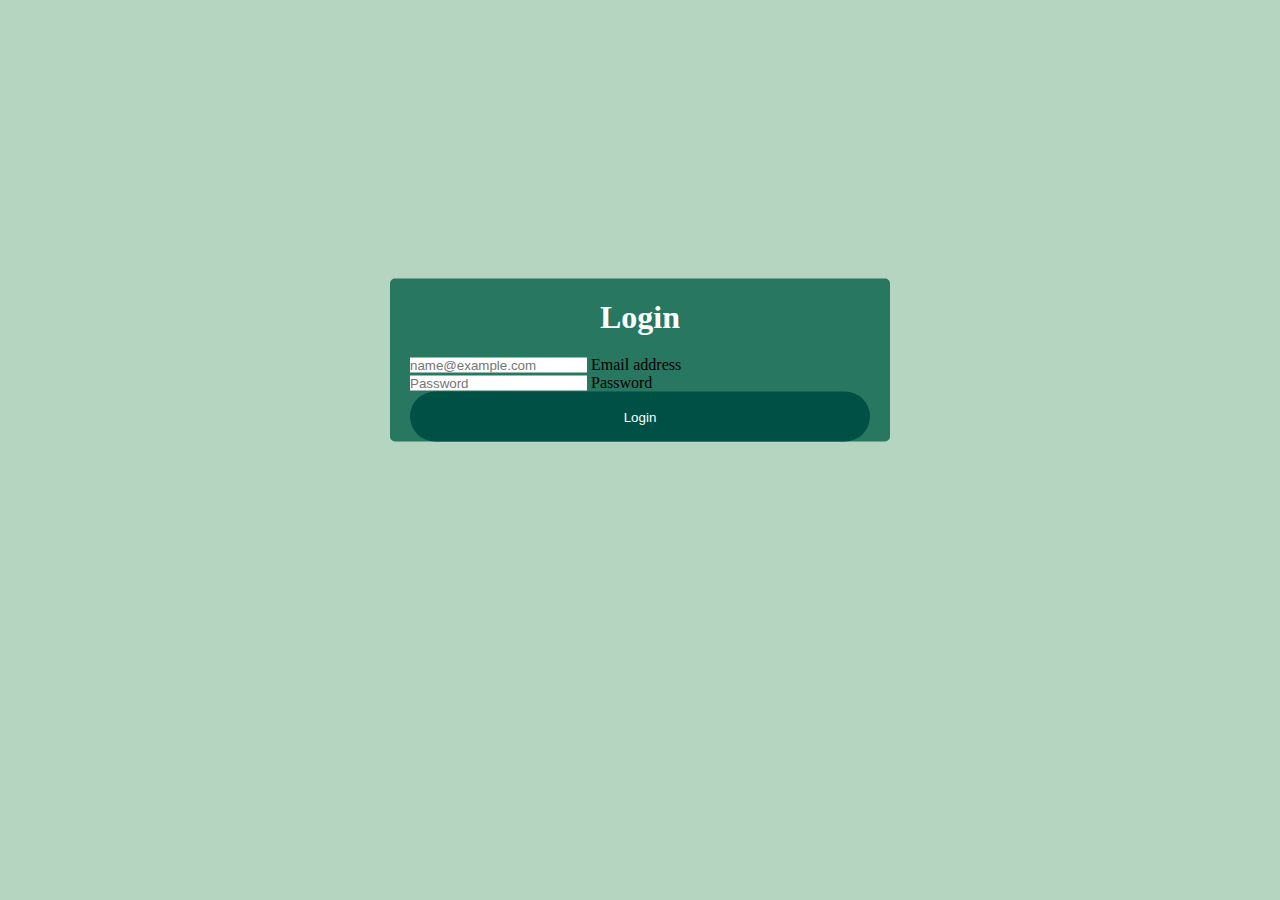
<file: Login page/index.html>
<!doctype html>
<html lang="en">

<head>
    <meta charset="utf-8">
    <meta name="viewport" content="width=device-width, initial-scale=1">
    <link href="https://cdn.jsdelivr.net/npm/bootstrap@5.1.3/dist/css/bootstrap.min.css" rel="stylesheet"
        integrity="sha384-1BmE4kWBq78iYhFldvKuhfTAU6auU8tT94WrHftjDbrCEXSU1oBoqyl2QvZ6jIW3" crossorigin="anonymous">
    <link rel="stylesheet" href="style.css">
    <link rel="preconnect" href="https://fonts.googleapis.com">
    <link rel="preconnect" href="https://fonts.gstatic.com" crossorigin>
    <link href="https://fonts.googleapis.com/css2?family=Spartan:wght@300;400;500;600;700&display=swap"
        rel="stylesheet">

    <title>Website Shortlink</title>
</head>

<body>
    <div class="container shadow p-3 mb-5 rounded">
        <h1>Login</h1>
        <form method="post">
            <div class="form-floating mb-3 ">
                <input type="email" class="form-control" id="floatingInput" placeholder="name@example.com">
                <label for="floatingInput">Email address</label>
            </div>
            <div class="form-floating mb-3">
                <input type="password" class="form-control" id="floatingPassword" placeholder="Password">
                <label for="floatingPassword">Password</label>
            </div>
            <button class="btn btn-outline-primary" type="button">Login</button>
        </form>
    </div>

    <script src="https://cdn.jsdelivr.net/npm/bootstrap@5.1.3/dist/js/bootstrap.bundle.min.js"
        integrity="sha384-ka7Sk0Gln4gmtz2MlQnikT1wXgYsOg+OMhuP+IlRH9sENBO0LRn5q+8nbTov4+1p"
        crossorigin="anonymous"></script>

</body>

</html>
</file>
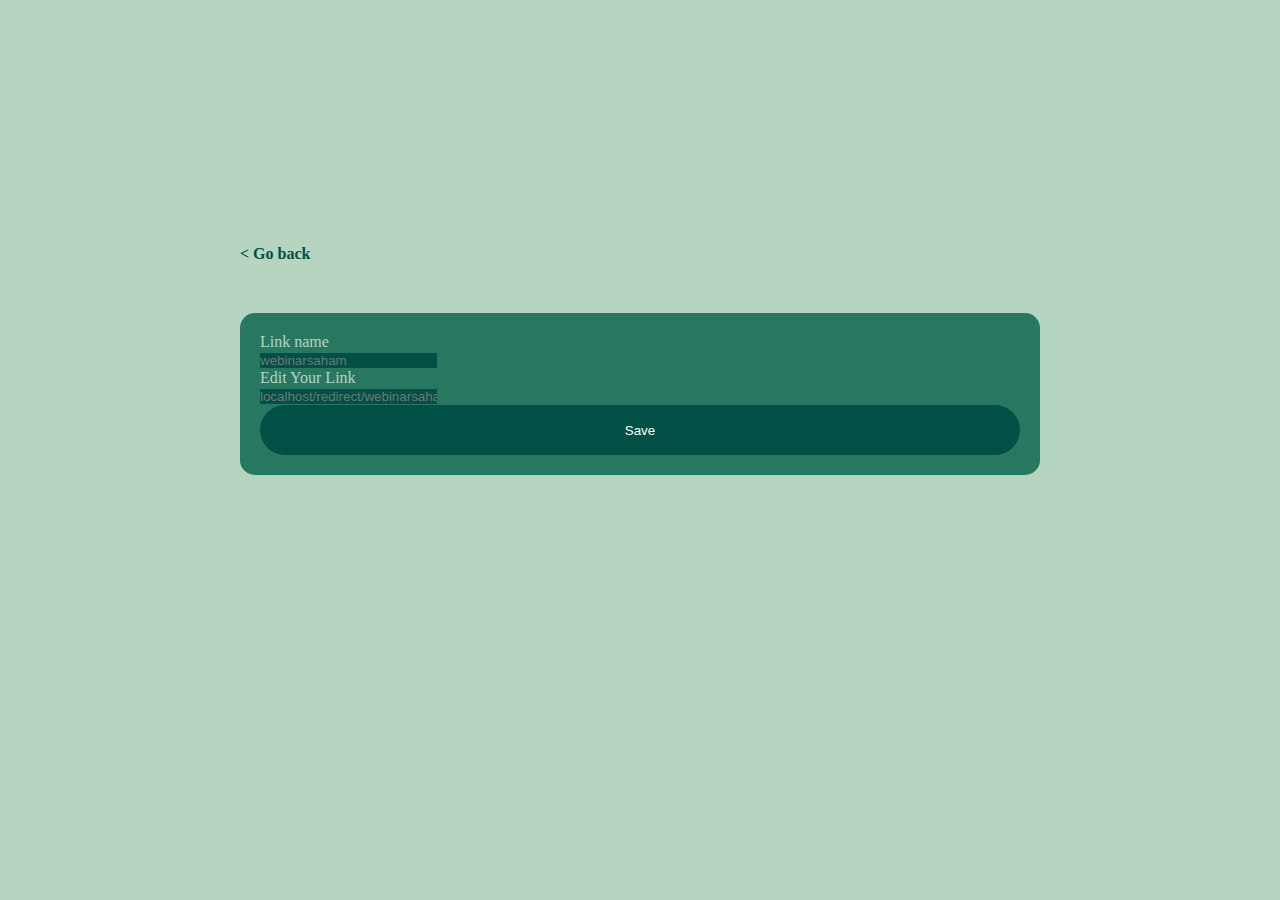
<file: edit.html>
<!DOCTYPE html>
<html lang="en">

<head>
    <meta charset="utf-8">
    <meta name="viewport" content="width=device-width, initial-scale=1">
    <link href="https://cdn.jsdelivr.net/npm/bootstrap@5.1.3/dist/css/bootstrap.min.css" rel="stylesheet"
        integrity="sha384-1BmE4kWBq78iYhFldvKuhfTAU6auU8tT94WrHftjDbrCEXSU1oBoqyl2QvZ6jIW3" crossorigin="anonymous">
    <link rel="stylesheet" href="styles.css">
    <link rel="preconnect" href="https://fonts.googleapis.com">
    <link rel="preconnect" href="https://fonts.gstatic.com" crossorigin>
    <link href="https://fonts.googleapis.com/css2?family=Spartan:wght@300;400;500;600;700&display=swap"
        rel="stylesheet">

    <title>Website Shortlink</title>
</head>

<body>
    <div class="container">

        <div class="row">
            <h4>
                <a href="">
                    < Go back</a>
            </h4>
        </div>

        <div class="row2">
            <div class="input-group mb-3">
                <label for="basic-url" class="form-label">Link name</label>
                <div class="input-group mb-3">
                    <input type="text" class="form-control" id="basic-url" aria-describedby="basic-addon3"
                        placeholder="webinarsaham">
                </div>
                <label for="basic-url" class="form-label">Edit Your Link</label>
                <div class="input-group mb-2">
                    <input type="text" class="form-control" id="basic-url" aria-describedby="basic-addon3"
                        placeholder="localhost/redirect/webinarsaham">
                </div>
            </div>

            <button class="btn btn-outline-primary" type="button">Save</button>

        </div>

</body>

</html>
</file>
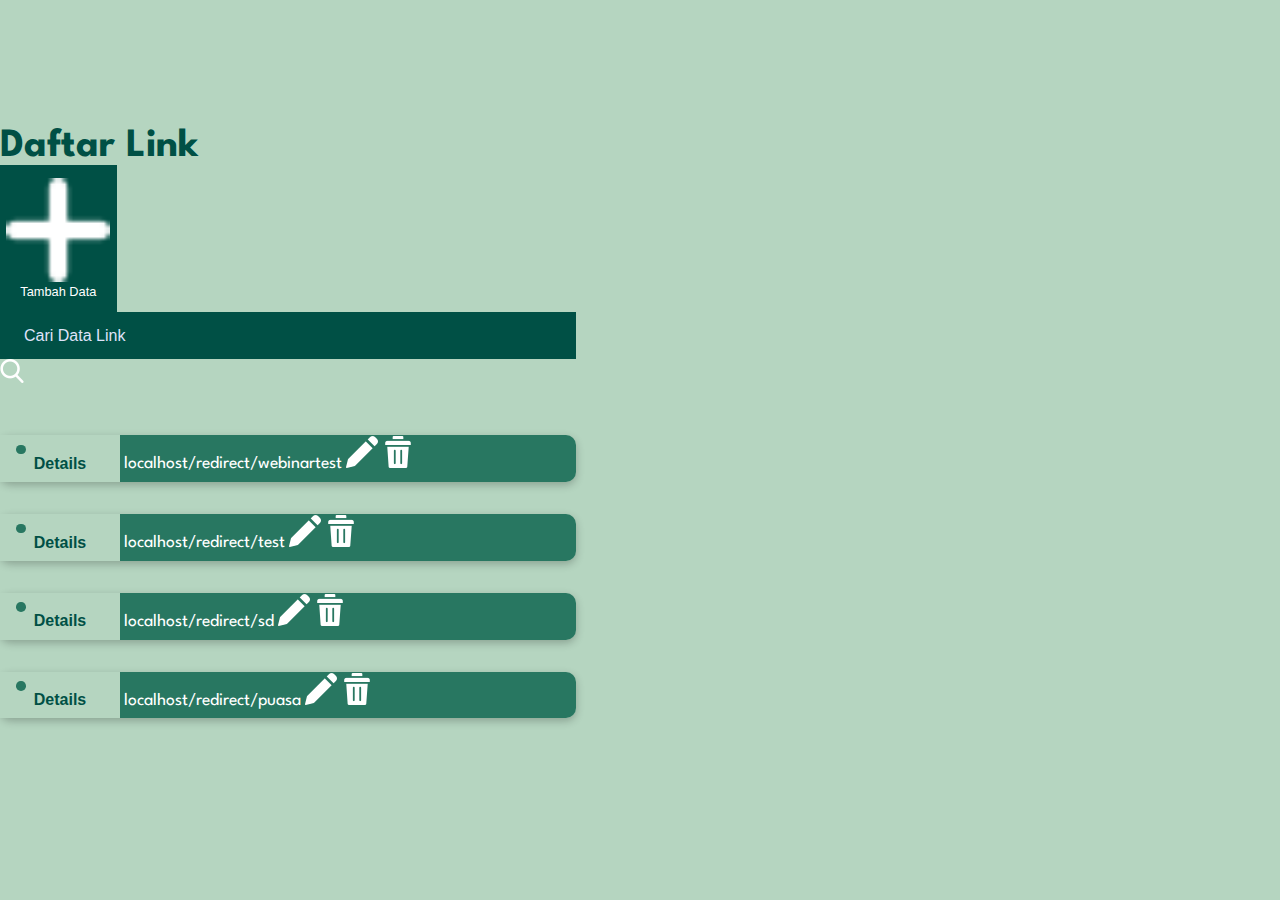
<file: detailDaftarPage/daftarLink.html>
<!doctype html>
<html lang="en">

<head>
    <!-- Required meta tags -->
    <meta charset="utf-8">
    <meta name="viewport" content="width=device-width, initial-scale=1">
    <!-- Font -->
    <link rel="preconnect" href="https://fonts.googleapis.com">
    <link rel="preconnect" href="https://fonts.gstatic.com" crossorigin>
    <link href="https://fonts.googleapis.com/css2?family=Spartan:wght@300;400;500;600;700&display=swap" rel="stylesheet">
    <!-- Bootstrap CSS -->
    <link href="https://cdn.jsdelivr.net/npm/bootstrap@5.0.2/dist/css/bootstrap.min.css" rel="stylesheet"
        integrity="sha384-EVSTQN3/azprG1Anm3QDgpJLIm9Nao0Yz1ztcQTwFspd3yD65VohhpuuCOmLASjC" crossorigin="anonymous">
    <!-- Custom CSS -->
    <link rel="stylesheet" href="./assets/css/style.css">
    <link rel="stylesheet" href="./assets/css/daftarLink.css">
    <title>List Link</title>
</head>

<body>
   <header></header>
   <main>
       <div class="list-container container-lg p-5 mx-auto">
           <div class="list-box d-flex flex-column row mx-auto">
                <div class="list-title-box d-flex flex-row w-100 align-items-center justify-content-between">
                    <div class="d-inline-block text-center">
                        <h2 class="text-center">Daftar Link</h2>
                    </div>
                    <div class="list-button-box d-flex flex-row align-items-center ">
                        <div class="d-inline-block w-100">
                            <button type="button" class="btn-tambah d-flex flex-row align-items-center justify-content-center w-100 rounded-pill" type="submit">
                                <span>
                                    <img class="icon add-icon" src="./assets/img/add.png" alt="" srcset="">
                                </span>
                                <span class="p-add">Tambah Data</span>
                            </button>
                        </div>
                    </div>
                </div>  
                <div class="list-wrap">
                    <div class="list-search d-flex w-100 flex-row align-items-center justify-content-center ">
                        <div class="input-group d-flex align-items-center justify-content-center w-100 position-relative">
                            <input type="search" class="search-list w-75 rounded-pill" placeholder="Cari Data Link" />
                            <img class="search-icon position-absolute" src="./assets/img/search.png" alt="" srcset="">
                        </div>
                    </div>
                    <div class="list-link d-flex flex-col w-100">
                        <div class="link d-flex flex-row p-4 w-100">
                            <span>
                                <button type="button"
                                    class="btn-detail d-flex flex-row justify-items-center justify-content-center align-items-center rounded-3">
                                    <div class="round"></div>
                                    <a class="p-detail" href="./detailLink.html">Details</a>
                                </button>
                            </span>
                            <span>
                                <a class="link-address" href="http://webinersaham">localhost/redirect/webinartest</a>
                            </span>
                            <span class="icon-link-box d-flex flex-row justify-content-center align-items-center">
                                <a href="http://">
                                    <img src="./assets/img/edit.png" alt="edit">
                                </a>
                                <a href="http://">
                                    <img src="./assets/img/delete.png" alt="hapus">
                                </a>
                            </span>
                        </div>
                    </div>
                    <div class="list-link d-flex flex-col w-100">
                        <div class="link d-flex flex-row p-4 w-100">
                            <span>
                                <button type="button"
                                    class="btn-detail d-flex flex-row justify-items-center justify-content-center align-items-center rounded-3">
                                    <div class="round"></div>
                                    <a class="p-detail" href="./detailLink.html">Details</a>
                                </button>
                            </span>
                            <span>
                                <a class="link-address" href="http://webinersaham">localhost/redirect/test</a>
                            </span>
                            <span class="icon-link-box d-flex flex-row justify-content-center align-items-center">
                                <a href="http://">
                                    <img src="./assets/img/edit.png" alt="edit">
                                </a>
                                <a href="http://">
                                    <img src="./assets/img/delete.png" alt="hapus">
                                </a>
                            </span>
                        </div>
                    </div>
                    <div class="list-link d-flex flex-col w-100">
                        <div class="link d-flex flex-row p-4 w-100">
                            <span>
                                <button type="button"
                                    class="btn-detail d-flex flex-row justify-items-center justify-content-center align-items-center rounded-3">
                                    <div class="round"></div>
                                    <a class="p-detail" href="./detailLink.html">Details</a>
                                </button>
                            </span>
                            <span>
                                <a class="link-address" href="http://webinersaham">localhost/redirect/sd</a>
                            </span>
                            <span class="icon-link-box d-flex flex-row justify-content-center align-items-center">
                                <a href="http://">
                                    <img src="./assets/img/edit.png" alt="edit">
                                </a>
                                <a href="http://">
                                    <img src="./assets/img/delete.png" alt="hapus">
                                </a>
                            </span>
                        </div>
                    </div>
                    <div class="list-link d-flex flex-col w-100">
                        <div class="link d-flex flex-row p-4 w-100">
                            <span>
                                <button type="button"
                                    class="btn-detail d-flex flex-row justify-items-center justify-content-center align-items-center rounded-3">
                                    <div class="round"></div>
                                    <a class="p-detail" href="./detailLink.html">Details</a>
                                </button>
                            </span>
                            <span>
                                <a class="link-address" href="http://webinersaham">localhost/redirect/puasa</a>
                            </span>
                            <span class="icon-link-box d-flex flex-row justify-content-center align-items-center">
                                <a href="http://">
                                    <img src="./assets/img/edit.png" alt="edit">
                                </a>
                                <a href="http://">
                                    <img src="./assets/img/delete.png" alt="hapus">
                                </a>
                            </span>
                        </div>
                    </div>
                </div>
           </div>
       </div>
   </main>
   <footer>
        <script src="https://cdn.jsdelivr.net/npm/bootstrap@5.0.2/dist/js/bootstrap.bundle.min.js"
            integrity="sha384-MrcW6ZMFYlzcLA8Nl+NtUVF0sA7MsXsP1UyJoMp4YLEuNSfAP+JcXn/tWtIaxVXM"
            crossorigin="anonymous"></script>
   </footer>
</body>

</html>
</file>
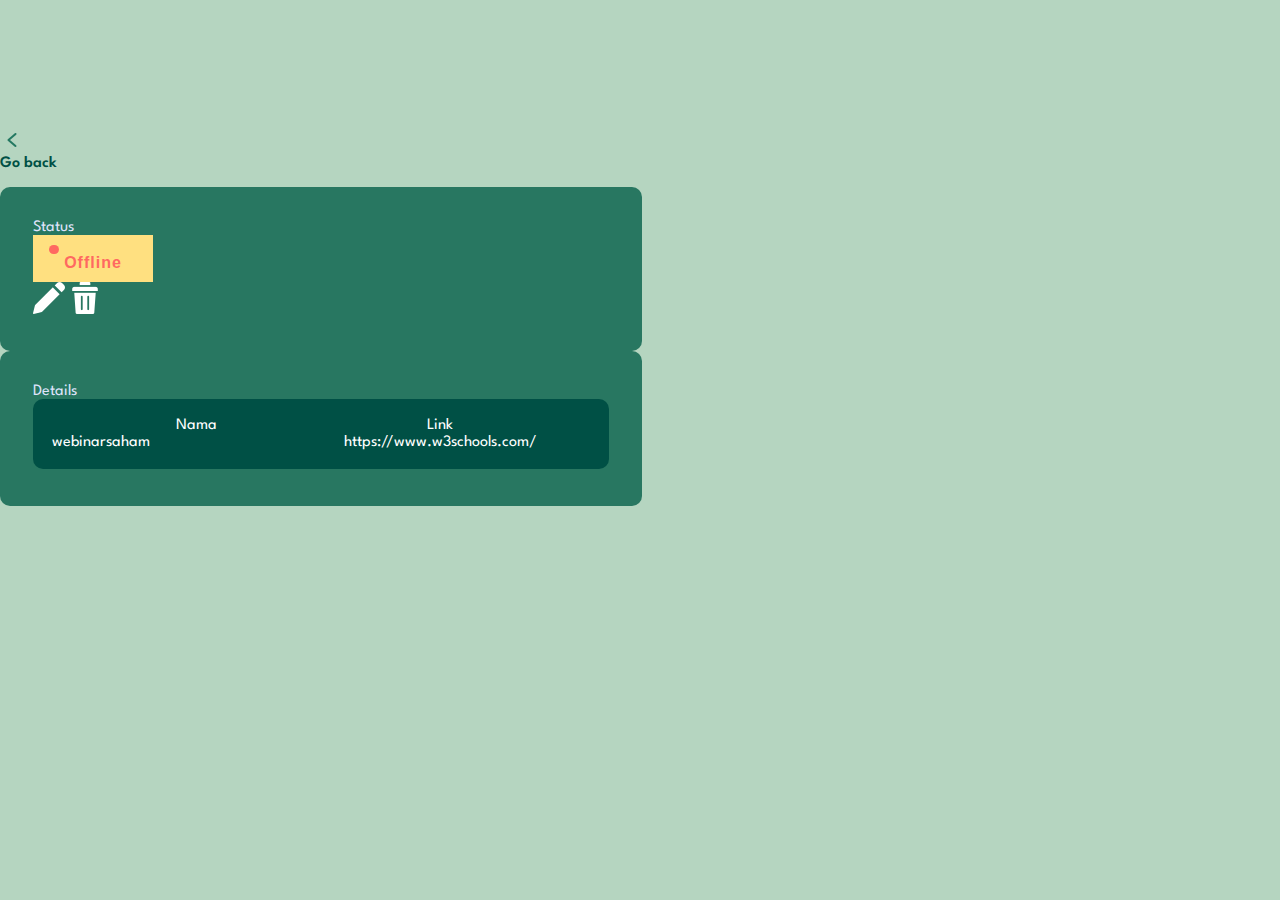
<file: detailDaftarPage/detailLink.html>
<!doctype html>
<html lang="en">

<head>
    <!-- Required meta tags -->
    <meta charset="utf-8">
    <meta name="viewport" content="width=device-width, initial-scale=1, shrink-to-fit=no">
    
    <link rel="preconnect" href="https://fonts.googleapis.com">
    <link rel="preconnect" href="https://fonts.gstatic.com" crossorigin>
    <link href="https://fonts.googleapis.com/css2?family=Spartan:wght@300;400;500;600;700&display=swap" rel="stylesheet">
    <!-- Bootstrap CSS -->
    <link href="https://cdn.jsdelivr.net/npm/bootstrap@5.0.2/dist/css/bootstrap.min.css" rel="stylesheet" integrity="sha384-EVSTQN3/azprG1Anm3QDgpJLIm9Nao0Yz1ztcQTwFspd3yD65VohhpuuCOmLASjC" crossorigin="anonymous">
    <link rel="stylesheet" href="./assets/css/style.css">
    <link rel="stylesheet" href="./assets/css/detailLink.css">
    <title>Details Link</title>
</head>

<body>
    <main>
        <div class="list-container container-lg p-5 mx-auto">
            <div class="list-box row mx-auto d-flex align-items-center justify-content-center flex-column">
                <div class="prev-box">
                   <a class="prev-link d-flex flex-row align-items-center w-75" href="./daftarLink.html">
                       <img src="./assets/img/prev.png" alt="" srcset="" />
                       <p class="go-text">Go back</p>
                   </a>
                </div>
                <div class="detail-wrap d-flex flex-row 2-100 align-items-center justify-content-between">
                    <div class="detail-status d-flex flex-row align-items-center justify-content-start">
                        <p class="text">Status</p>
                        <button type="button" class="btn-detail d-flex flex-row justify-items-center justify-content-center align-items-center rounded-3">
                            <div class="round"></div>
                            <a class="p-detail" href="#">Offline</a>
                        </button>
                    </div>
                    <div>
                        <span class="icon-link-box d-flex flex-row justify-content-center align-items-center">
                            <a href="http://">
                                <img src="./assets/img/edit.png" alt="edit">
                            </a>
                            <a href="http://">
                                <img src="./assets/img/delete.png" alt="hapus">
                            </a>
                        </span>
                    </div>
                </div>
                <div class="detail-link-box d-inline-block w-100 border-1">
                    <p class="text mb-4">Details</p>
                    <table class="table-link-detail table table-borderless">
                        <thead>
                            <tr>
                                <th class="t-head nama-table" scope="col">Nama</th>
                                <th class="t-head" scope="col">Link</th>
                            </tr>
                        </thead>
                        <tbody >
                            <tr>
                                <td class="t-body">webinarsaham</td>
                                <td class="t-body">
                                    <a href="https://www.w3schools.com/"> https://www.w3schools.com/ </a>
                                </td>
                            </tr>
                        </tbody>
                    </table>
                </div>
            </div>
        </div>
    </main> 
    <footer>
            <script src="https://cdn.jsdelivr.net/npm/bootstrap@5.0.2/dist/js/bootstrap.bundle.min.js"
                integrity="sha384-MrcW6ZMFYlzcLA8Nl+NtUVF0sA7MsXsP1UyJoMp4YLEuNSfAP+JcXn/tWtIaxVXM"
                crossorigin="anonymous"></script>
    </footer>
</body>

</html>
</file>
<file: Login page/style.css>
* {
  padding: 0;
  margin: 0;
}

body {
  background-color: #b5d5c0;
  height: fit-content;
  overflow: hidden;
}

.container {
  position: absolute;
  top: 40%;
  left: 50%;
  transform: translate(-50%, -50%);
  width: 500px;
  background-color: #287761;
  border-radius: 5px;
}

.container h1 {
  color: white;
  text-align: center;
  padding: 20px 0;
}

.container form {
  padding: 0 20px;
  box-sizing: border-box;
}

.form-floating input {
  border: none;
}

.btn {
  width: 100%;
  height: 50px;
  border: 1px solid;
  color: white;
  background-color: #005045;
  border-radius: 30px;
  border: none;
}

.btn:hover {
  background-color: #005045;
  color: white;
}
</file>
<file: styles.css>
* {
  margin: 0;
  padding: 0;
}

body {
  background-color: #b5d5c0;
  height: fit-content;
  overflow: hidden;
}
.container {
  position: absolute;
  top: 40%;
  left: 50%;
  transform: translate(-50%, -50%);
  width: 800px;
  background-color: #b5d5c0;
  border-radius: 5px;
}

.row {
  margin-bottom: 50px;
}

.row a {
  text-align: left;
  color: #005045;
  text-decoration: none;
}

.row2 {
  border-radius: 15px;
  padding: 20px 20px;
  background-color: #287761;
}

.row2 input {
  color: white;
}

.row2 .input-group input {
  border: none;
  background-color: #005045;
}

.row2 label {
  color: #b5d5c0;
}

span .input-group-text {
  background-color: #005045;
}
.btn {
  width: 100%;
  height: 50px;
  border: 1px solid;
  color: white;
  background-color: #005045;
  border-radius: 30px;
  border: none;
}

.btn:hover {
  background-color: #005045;
  color: white;
}
</file>
<file: detailDaftarPage/assets/css/style.css>
*{
    padding: 0;
    margin: 0 !important;
}
body{
    font-family: 'Spartan' ,sans-serif;
    font-weight: 400;
}
main{
    height: 100vh;
    background-color: #b5d5c0;
}
h2{
    font-size: 2.5rem;
    font-weight: bold;
    color: #005045;
}
a{
    text-decoration: none;
    transition:ease-in-out .1s;
}
a:hover{
    color: #33D69F;
}
p,a{
    font-size: 1rem;
    color: #fff;
}
</file>
<file: detailDaftarPage/assets/css/daftarLink.css>
input[type="search"]::-webkit-search-decoration,
input[type="search"]::-webkit-search-cancel-button,
input[type="search"]::-webkit-search-results-button,
input[type="search"]::-webkit-search-results-decoration { display: none; }
input[type="search"]{
    background-color: #005045;
    font-size: 1rem;
    color: #fff !important;
    outline: none;
    border: none;
    padding-left: 1.5rem;
    padding-right: 1.5rem;
}
.search-list::placeholder{
    color: #DFE3FA !important;
}

.list-search{
    padding-bottom: 1rem;
}
.search-list{
    width: 100%;
    padding : .9rem .4rem .9rem .5rem;
    margin-bottom: 1rem;
}
.search-icon{
    right: 8rem;
}

.icon{
    width: 100%;
}

.list-container{
    padding: 8rem 0 !important;
}
.list-box{
    gap: 3rem;
}

.list-button-box{
    width: 200px;
    gap: 2rem;
}


.btn-tambah{
    padding : .8rem .4rem .8rem .4rem;
    background-color: #005045 ; 
    border: none;
    gap: .6rem;
    transition: all .5s;
}
.btn-tambah:hover{
    box-shadow: rgb(100 100 111 / 20%) 0px 7px 29px 0px;
    background-color: #287761;
}
.p-add{
    font-size: .8rem;
    color: #fff;
    padding-top: .2rem;
    transition: all .5s;
}

.list-link{
    box-shadow: rgb(0 0 0 / 24%) 0px 3px 8px;
    border-radius: 10px;
}
.link{
    border-radius: 10px;
    align-items: center;
    justify-content: space-between;
    background-color: #287761 ;
    /* padding: 2rem !important; */
}

.list-wrap{
    display: flex;
    flex-direction: column;
    gap: 2rem;
}
.link-address{
    font-size: 1.1rem;
}
.link-address:hover{
    color: #33D69F;
}
.btn-detail{
    gap: .5rem;
    border : none;
    width: 120px;
    padding: .6rem 1rem;
    background-color: #b5d5c0 ;
    transition: all .5s;
}
.btn-detail:hover{
    background-color: #005045;
    box-shadow: rgba(50, 50, , 0.25) 0px 2px 5px -1px, rgba(0, 0, 0, 0.3) 0px 1px 3px -1px;
}
.btn-detail:hover .p-detail{  
    color: #b5d5c0;
}
.btn-detail:hover .round{  
    background: #b5d5c0;
}
.round{
    width: .6rem;
    height: .6rem;
    border-radius: 50%;
    background: #287761;
    transition: all .5s;
}
.p-detail{
    padding-top: 0.1rem;
    color: #005045;
    font-weight: 600;
    transition: all .5s;
}

.icon-link-box{
    gap: 1.5rem;
}
@media (min-width: 1200px) {
    .container-lg{
        max-width: 45% !important;
    }
}

@media (max-width: 1024px) {
    .container-lg{
        max-width: 80% !important;
    }
}
</file>
<file: detailDaftarPage/assets/css/detailLink.css>
.text {
  font-size: 1rem;
  color: #dfe3fa;
}
.t-head {
  font-weight: normal;
}
.t-body {
  font-weight: semibold;
}

.prev-box {
  margin-bottom: 1rem !important;
}
.prev-link {
  gap: .8rem;
}
.go-text {
  font-size: 1rem;
  color: #005045;
  font-weight: 600;
  transition: all 0.4s;
}
.go-text:hover{
  color: #fff;
}

.list-container {
  padding: 8rem 0 !important;
}
.list-box {
  gap: 2rem;
}

.detail-wrap,
.detail-link-box {
  width: 100%;
  padding: 2rem 2rem;
  border: 1px solid transparent !important;
  border-radius: 10px !important;
  background-color: #287761;
}
.detail-status {
  gap: 1rem;
}
.p-detail {
  /* color: #005045; Online */
  color: #FF6961;
  font-weight: bold;
  letter-spacing: 1px;
  cursor: context-menu;
}
.p-detail:hover {
  color: #FF6961;
}
.icon-link-box {
  gap: 1.5rem;
}
.btn-detail {
  gap: 0.5rem;
  border: none;
  width: 120px;
  padding: 0.6rem 1rem;
  /* background-color: #b5d5c0; Online */
  background-color: #ffe080;
  cursor: context-menu !important;
}
.round {
  width: 0.6rem;
  height: 0.6rem;
  border-radius: 50%;
  /* background: #287761; Online */
  background: #FF6961;
}

.table-link-detail {
  display: inline-block;
  width: 100%;
  border: 1px solid transparent;
  border-radius: 10px;
  padding: 1rem !important;
  background-color: #005045; 
}

.nama-table {
  width: 60%;
}
th,
td {
  color: #fff;
}

@media (min-width: 1200px) {
  .container-lg {
    max-width: 45% !important;
  }
}

@media (max-width: 1024px) {
    .container-lg{
        max-width: 80% !important;
    }
}
</file>
